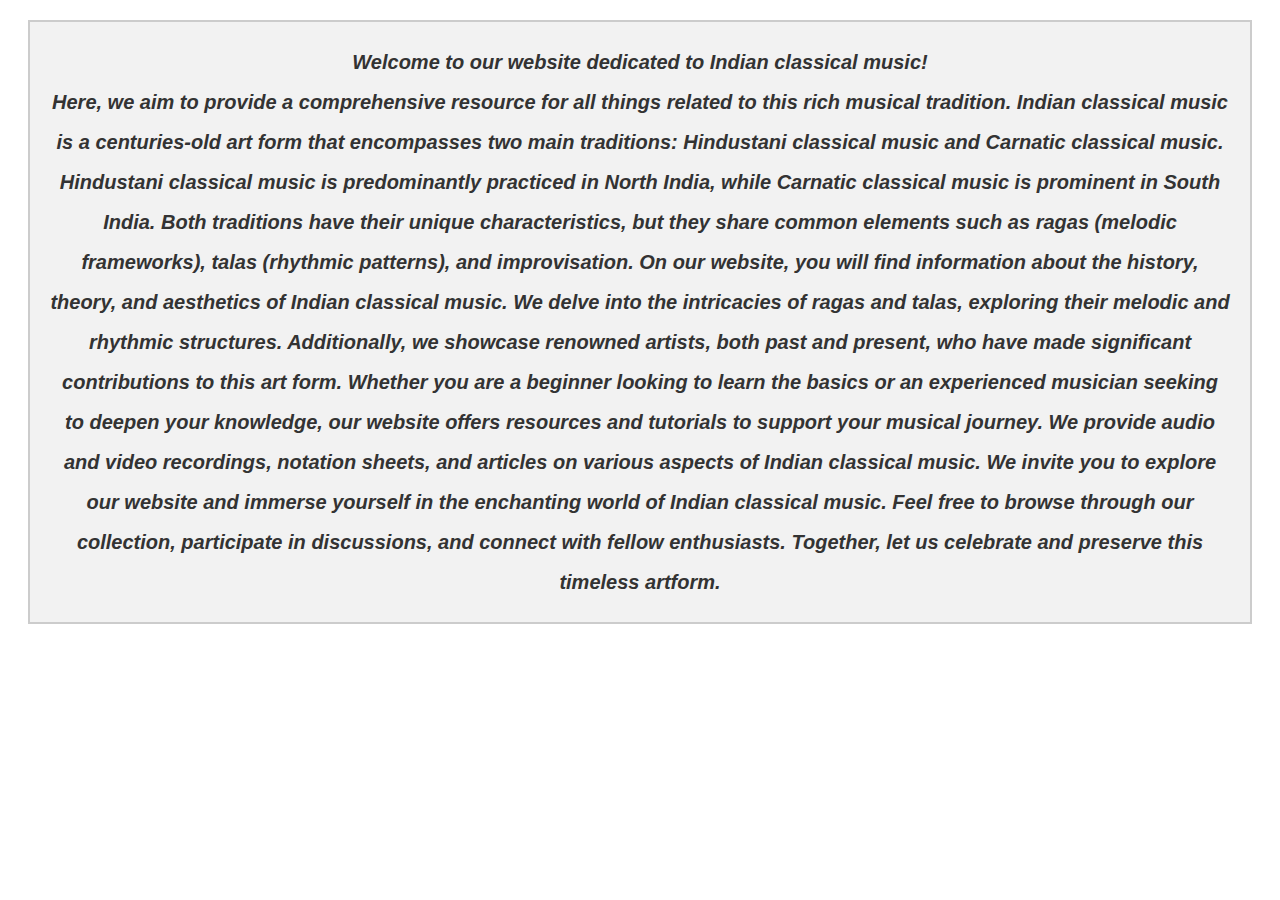
<file: my project/personel project/about1.html>
<!DOCTYPE html>
<html lang="en">
<head>
    <meta charset="UTF-8">
    <meta name="viewport" content="width=device-width, initial-scale=1.0">
    <title>Document</title>
</head>
<body>
    <p style="font-family: Arial, sans-serif; font-style:italic; font-size: 20px; color: #333; font-weight: bold; line-height: 2; text-align: center; margin: 20px; padding: 20px; background-color: #f2f2f2; border: 2px solid #ccc;">
        Welcome to our website dedicated to Indian classical music!
         <br> Here, we aim to provide a comprehensive resource for all things related to this rich musical tradition. Indian classical music is a centuries-old art form that encompasses two main traditions: Hindustani classical music and Carnatic classical music. 
          Hindustani classical music is predominantly practiced in North India, while Carnatic classical music is prominent in South India. Both traditions have their unique characteristics, but they share common elements such as ragas (melodic frameworks), talas (rhythmic patterns), and improvisation. 
          On our website, you will find information about the history, theory, and aesthetics of Indian classical music. We delve into the intricacies of ragas and talas, exploring their melodic and rhythmic structures. Additionally, we showcase renowned artists, both past and present, who have made significant contributions to this art form. 
          Whether you are a beginner looking to learn the basics or an experienced musician seeking to deepen your knowledge, our website offers resources and tutorials to support your musical journey. We provide audio and video recordings, notation sheets, and articles on various aspects of Indian classical music. 
          We invite you to explore our website and immerse yourself in the enchanting world of Indian classical music. Feel free to browse through our collection, participate in discussions, and connect with fellow enthusiasts. Together, let us celebrate and preserve this timeless artform.
        </p>
</body>
</html>
</file>
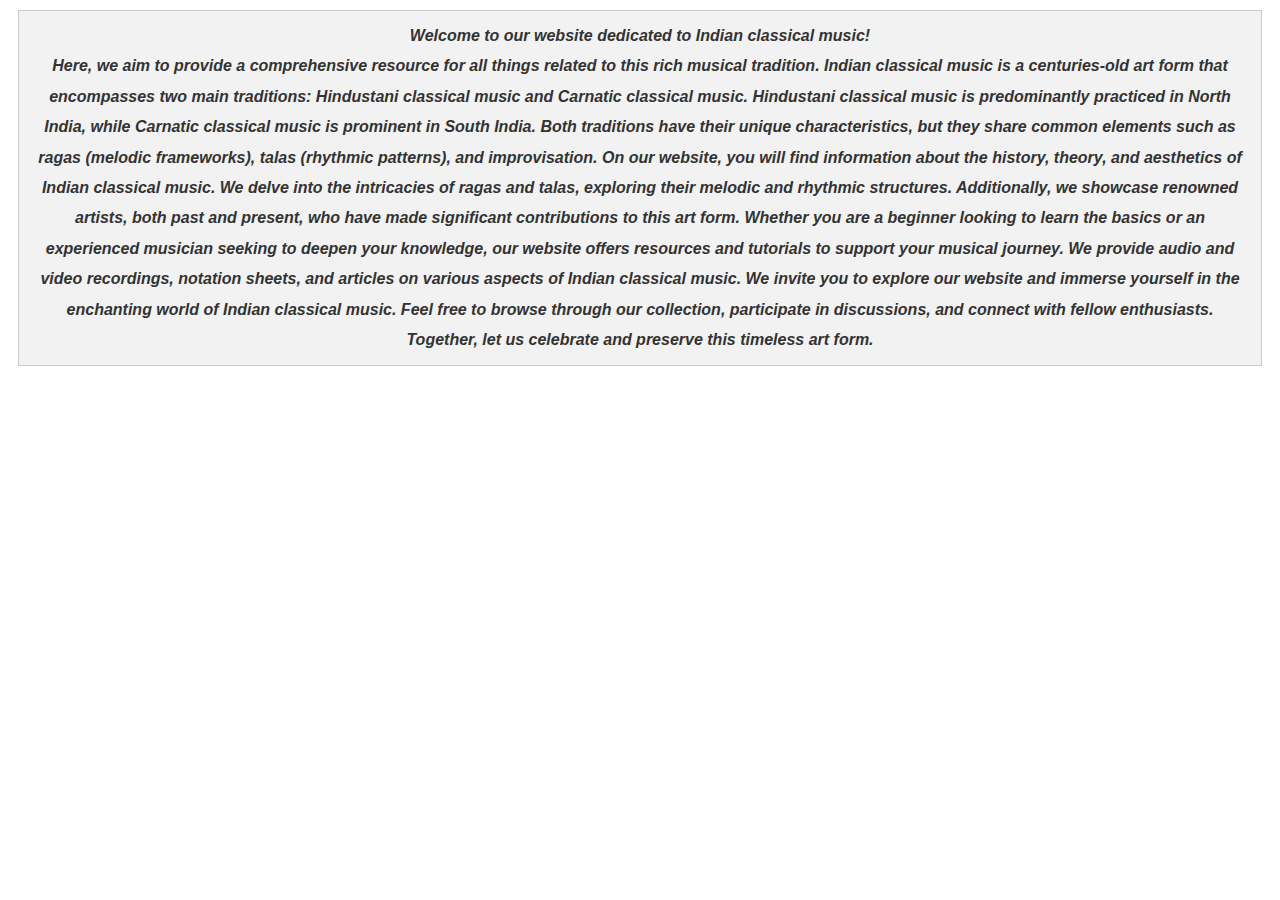
<file: my project/personel project/content.html>
<!DOCTYPE html>
<html lang="en">
<head>
    <meta charset="UTF-8">
    <meta name="viewport" content="width=device-width, initial-scale=1.0">
    <title>Document</title>
</head>
<body>
    <p style="font-family: Arial, sans-serif; font-style:italic; font-size: 16px; color: #333; font-weight: bold; line-height: 1.9; text-align: center; margin: 10px; padding: 10px; background-color: #f2f2f2; border: 1px solid #ccc;">Welcome to our website dedicated to Indian classical music!
        
        <br> Here, we aim to provide a comprehensive resource for all things related to this rich musical tradition. Indian classical music is a centuries-old art form that encompasses two main traditions: Hindustani classical music and Carnatic classical music. 
  
         Hindustani classical music is predominantly practiced in North India, while Carnatic classical music is prominent in South India. Both traditions have their unique characteristics, but they share common elements such as ragas (melodic frameworks), talas (rhythmic patterns), and improvisation. 
          
         On our website, you will find information about the history, theory, and aesthetics of Indian classical music. We delve into the intricacies of ragas and talas, exploring their melodic and rhythmic structures. Additionally, we showcase renowned artists, both past and present, who have made significant contributions to this art form. 
          
         Whether you are a beginner looking to learn the basics or an experienced musician seeking to deepen your knowledge, our website offers resources and tutorials to support your musical journey. We provide audio and video recordings, notation sheets, and articles on various aspects of Indian classical music. 
          
         We invite you to explore our website and immerse yourself in the enchanting world of Indian classical music. Feel free to browse through our collection, participate in discussions, and connect with fellow enthusiasts. Together, let us celebrate and preserve this timeless art form.</p>
</body>
</html>
</file>
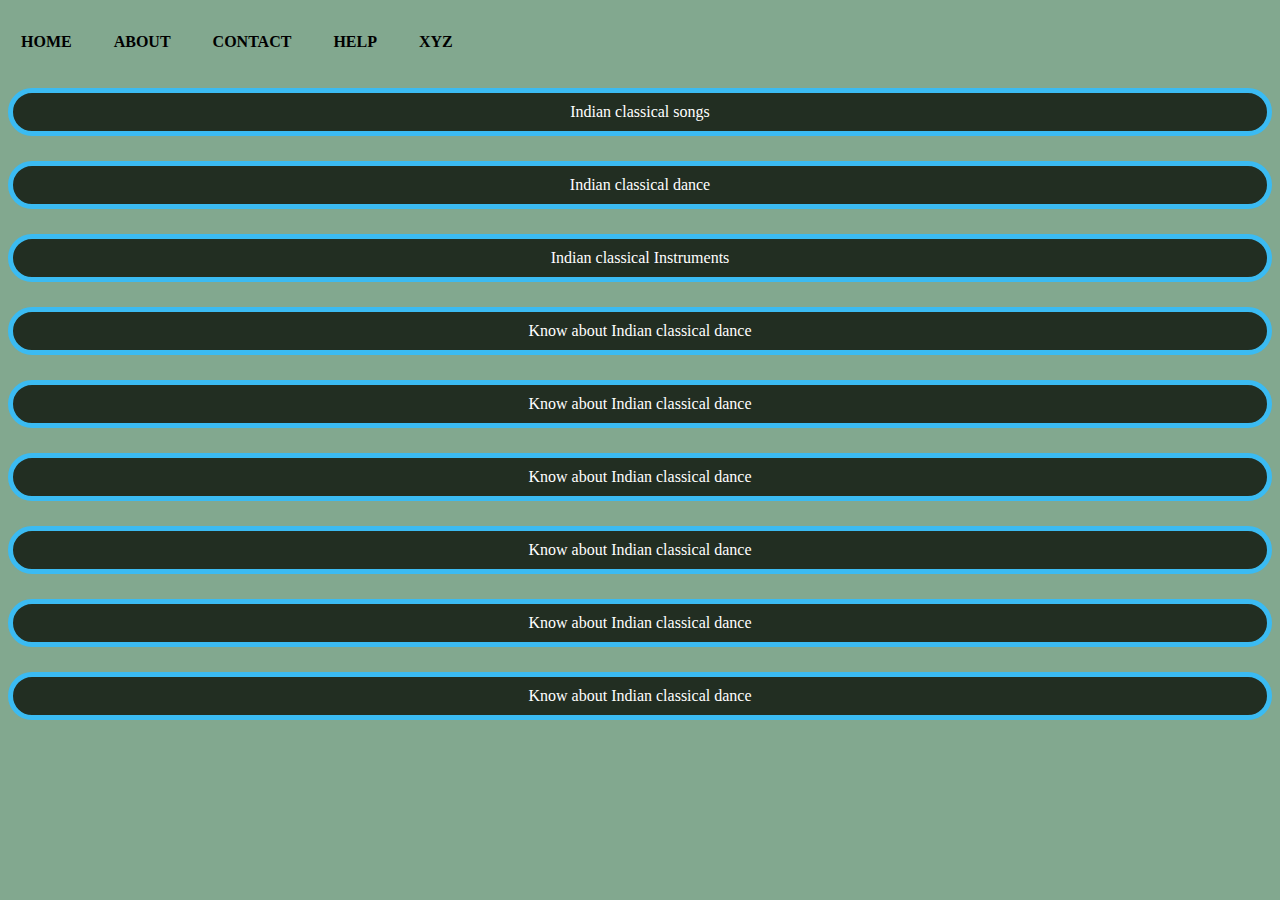
<file: my project/personel project/information.html>
<!DOCTYPE html>
<html lang="en">
<head>
    <meta charset="UTF-8">
    <meta name="viewport" content="width=device-width, initial-scale=1.0">
    <link rel="stylesheet" type="text/css" href="index1.css">
    <title>information</title>
</head>
<body>
              <ul class="navbar">
                <li><a href="index.html">HOME</a></li>
                <li><a href="about1.html">ABOUT</a></li>
                <li><a href="more.html">CONTACT</a></li>
                <li><a href="about1.html">HELP</a></li>
                <li><a href="about1.html">XYZ</a></li>
              </ul>


  <div class="container">
      <a class="next-button" href="notes.html"> Indian classical songs</a>
  </div>
  <div class="container1">
      <a class="next-butt" href="notes2.html"> Indian classical dance</a>
  </div>
  <div class="container1">
    <a class="next-butt" href="notes3.html"> Indian classical Instruments</a>
</div>
<div class="container1">
  <a class="next-butt" href="notes2.html">Know about Indian classical dance</a>
</div>
<div class="container1">
  <a class="next-butt" href="notes2.html">Know about Indian classical dance</a>
</div>
<div class="container1">
  <a class="next-butt" href="notes2.html">Know about Indian classical dance</a>
</div>
<div class="container1">
  <a class="next-butt" href="notes2.html">Know about Indian classical dance</a>
</div>
<div class="container1">
  <a class="next-butt" href="notes2.html">Know about Indian classical dance</a>
</div>
<div class="container1">
  <a class="next-butt" href="notes2.html">Know about Indian classical dance</a>
</div>

</body>
</html>
</file>
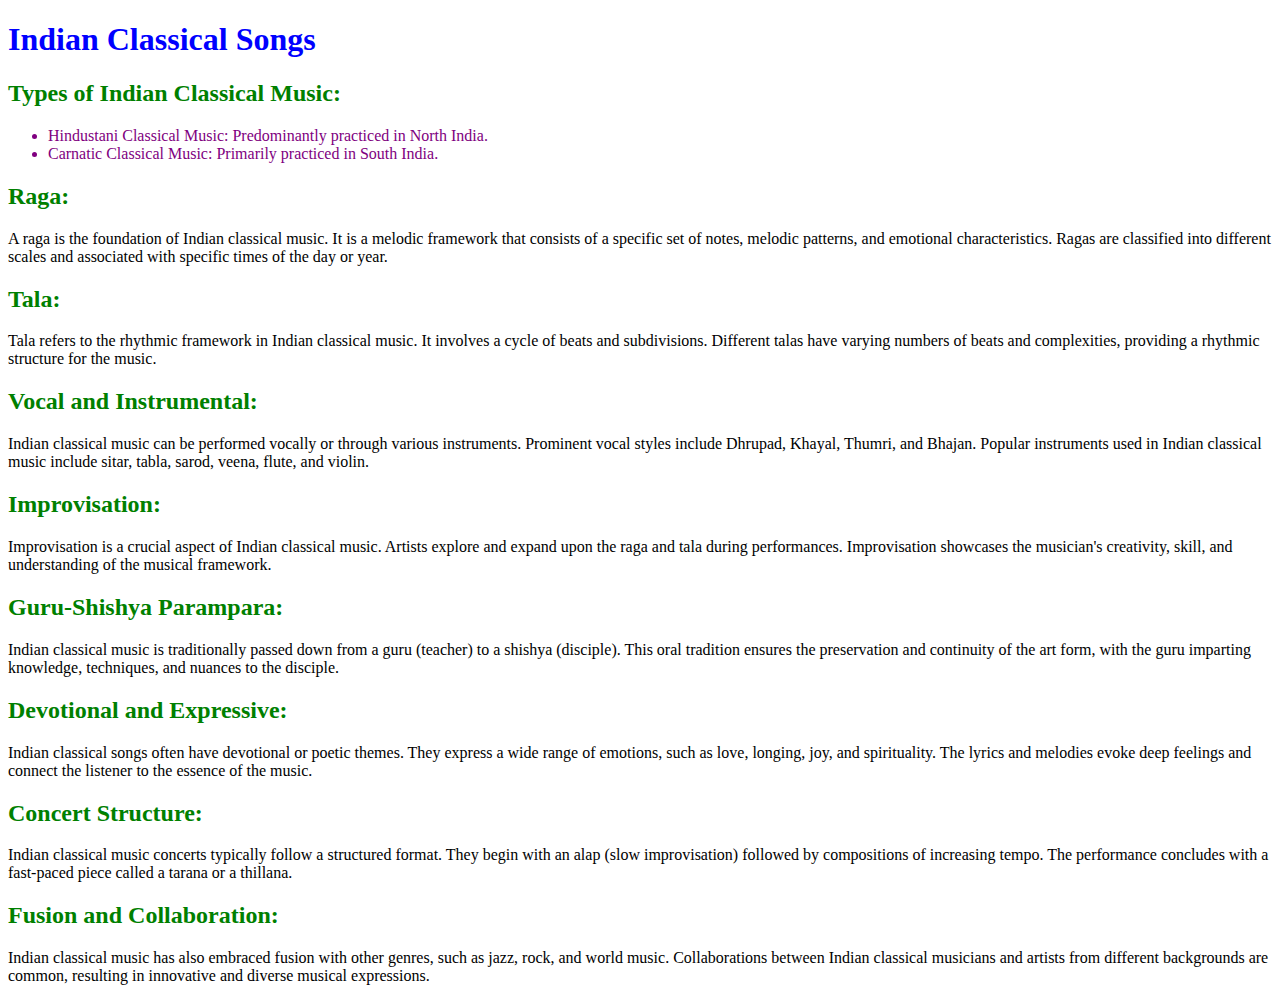
<file: my project/personel project/notes.html>
<!DOCTYPE html>
<html lang="en">
<head>
    <meta charset="UTF-8">
    <meta name="viewport" content="width=device-width, initial-scale=1.0">
    <title>Document</title>
</head>
<body>
   
    <div class="container">
        <h1 style="color: blue;">Indian Classical Songs</h1>
        <h2 style="color: green;">Types of Indian Classical Music:</h2>
        <ul>
            <li style="color: purple;">Hindustani Classical Music: Predominantly practiced in North India.</li>
            <li style="color: purple;">Carnatic Classical Music: Primarily practiced in South India.</li>
        </ul>
         <h2 style="color: green;">Raga:</h2>
        <p>A raga is the foundation of Indian classical music. It is a melodic framework that consists of a specific set of notes, melodic patterns, and emotional characteristics. Ragas are classified into different scales and associated with specific times of the day or year.</p>
         <h2 style="color: green;">Tala:</h2>
        <p>Tala refers to the rhythmic framework in Indian classical music. It involves a cycle of beats and subdivisions. Different talas have varying numbers of beats and complexities, providing a rhythmic structure for the music.</p>
         <h2 style="color: green;">Vocal and Instrumental:</h2>
        <p>Indian classical music can be performed vocally or through various instruments. Prominent vocal styles include Dhrupad, Khayal, Thumri, and Bhajan. Popular instruments used in Indian classical music include sitar, tabla, sarod, veena, flute, and violin.</p>
         <h2 style="color: green;">Improvisation:</h2>
        <p>Improvisation is a crucial aspect of Indian classical music. Artists explore and expand upon the raga and tala during performances. Improvisation showcases the musician's creativity, skill, and understanding of the musical framework.</p>
         <h2 style="color: green;">Guru-Shishya Parampara:</h2>
        <p>Indian classical music is traditionally passed down from a guru (teacher) to a shishya (disciple). This oral tradition ensures the preservation and continuity of the art form, with the guru imparting knowledge, techniques, and nuances to the disciple.</p>
         <h2 style="color: green;">Devotional and Expressive:</h2>
        <p>Indian classical songs often have devotional or poetic themes. They express a wide range of emotions, such as love, longing, joy, and spirituality. The lyrics and melodies evoke deep feelings and connect the listener to the essence of the music.</p>
         <h2 style="color: green;">Concert Structure:</h2>
        <p>Indian classical music concerts typically follow a structured format. They begin with an alap (slow improvisation) followed by compositions of increasing tempo. The performance concludes with a fast-paced piece called a tarana or a thillana.</p>
         <h2 style="color: green;">Fusion and Collaboration:</h2>
        <p>Indian classical music has also embraced fusion with other genres, such as jazz, rock, and world music. Collaborations between Indian classical musicians and artists from different backgrounds are common, resulting in innovative and diverse musical expressions.</p>
    </div>
   
</body>
</html>
</file>
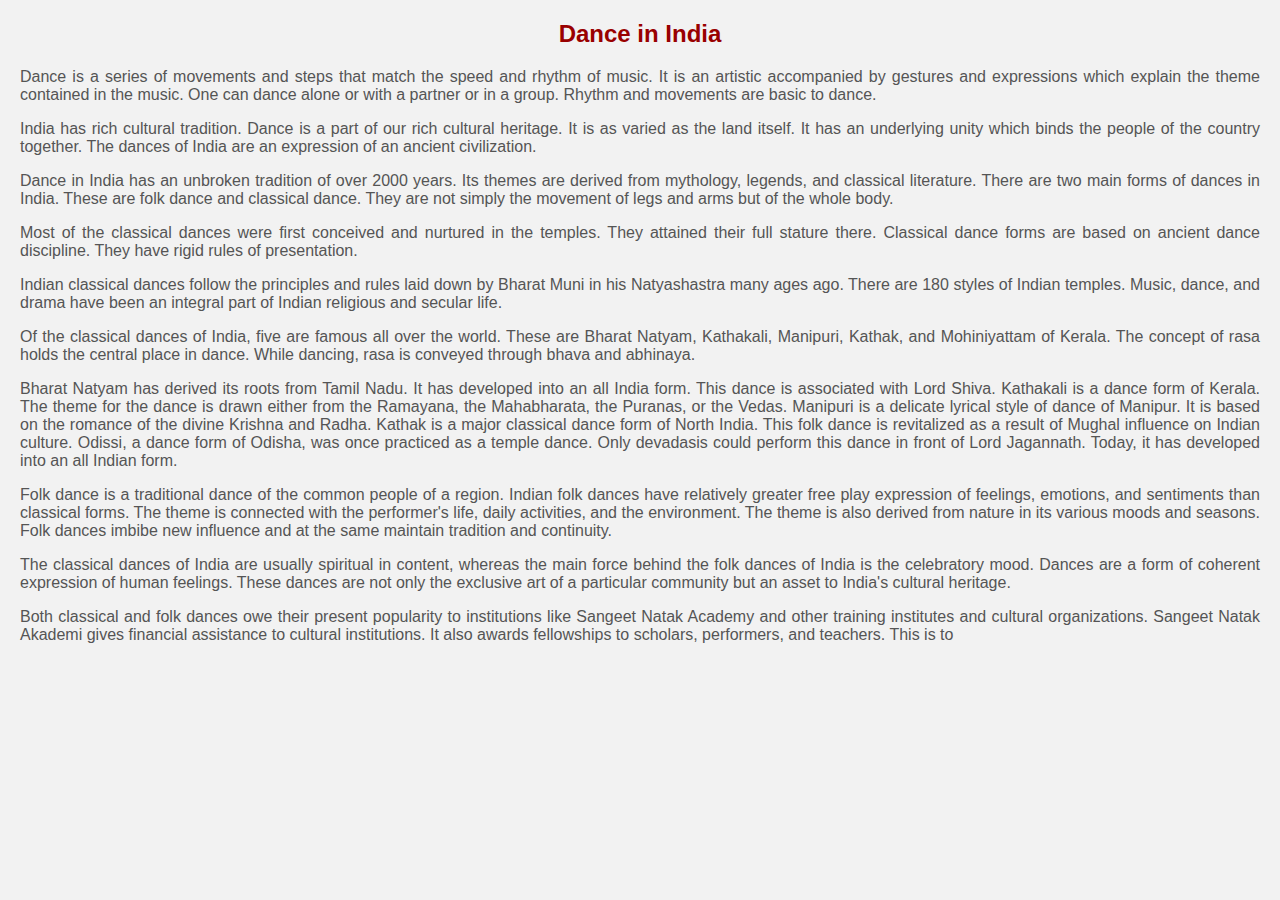
<file: my project/personel project/notes2.html>
<!DOCTYPE html>
<html lang="en">
<head>
    <meta charset="UTF-8">
    <meta name="viewport" content="width=device-width, initial-scale=1.0">
    <title>Document</title>
</head>
<body>
    <style>
        body {
          font-family: Arial, sans-serif;
          background-color: #f2f2f2;
          color: #333;
          margin: 20px;
        }
        h1 {
          text-align: center;
          color: #990000;
          margin-bottom: 20px;
        }
        p {
          text-align: justify;
          margin-bottom: 10px;
        }
      </style>
      <h1 style="font-size: 24px;">Dance in India</h1>
      <p style="color: #555;">Dance is a series of movements and steps that match the speed and rhythm of music. It is an artistic accompanied by gestures and expressions which explain the theme contained in the music. One can dance alone or with a partner or in a group. Rhythm and movements are basic to dance.</p>
      <p style="color: #555;">India has rich cultural tradition. Dance is a part of our rich cultural heritage. It is as varied as the land itself. It has an underlying unity which binds the people of the country together. The dances of India are an expression of an ancient civilization.</p>
      <p style="color: #555;">Dance in India has an unbroken tradition of over 2000 years. Its themes are derived from mythology, legends, and classical literature. There are two main forms of dances in India. These are folk dance and classical dance. They are not simply the movement of legs and arms but of the whole body.</p>
      <p style="color: #555;">Most of the classical dances were first conceived and nurtured in the temples. They attained their full stature there. Classical dance forms are based on ancient dance discipline. They have rigid rules of presentation.</p>
      <p style="color: #555;">Indian classical dances follow the principles and rules laid down by Bharat Muni in his Natyashastra many ages ago. There are 180 styles of Indian temples. Music, dance, and drama have been an integral part of Indian religious and secular life.</p>
      <p style="color: #555;">Of the classical dances of India, five are famous all over the world. These are Bharat Natyam, Kathakali, Manipuri, Kathak, and Mohiniyattam of Kerala. The concept of rasa holds the central place in dance. While dancing, rasa is conveyed through bhava and abhinaya.</p>
      <p style="color: #555;">Bharat Natyam has derived its roots from Tamil Nadu. It has developed into an all India form. This dance is associated with Lord Shiva. Kathakali is a dance form of Kerala. The theme for the dance is drawn either from the Ramayana, the Mahabharata, the Puranas, or the Vedas. Manipuri is a delicate lyrical style of dance of Manipur. It is based on the romance of the divine Krishna and Radha. Kathak is a major classical dance form of North India. This folk dance is revitalized as a result of Mughal influence on Indian culture. Odissi, a dance form of Odisha, was once practiced as a temple dance. Only devadasis could perform this dance in front of Lord Jagannath. Today, it has developed into an all Indian form.</p>
      <p style="color: #555;">Folk dance is a traditional dance of the common people of a region. Indian folk dances have relatively greater free play expression of feelings, emotions, and sentiments than classical forms. The theme is connected with the performer's life, daily activities, and the environment. The theme is also derived from nature in its various moods and seasons. Folk dances imbibe new influence and at the same maintain tradition and continuity.</p>
      <p style="color: #555;">The classical dances of India are usually spiritual in content, whereas the main force behind the folk dances of India is the celebratory mood. Dances are a form of coherent expression of human feelings. These dances are not only the exclusive art of a particular community but an asset to India's cultural heritage.</p>
      <p style="color: #555;">Both classical and folk dances owe their present popularity to institutions like Sangeet Natak Academy and other training institutes and cultural organizations. Sangeet Natak Akademi gives financial assistance to cultural institutions. It also awards fellowships to scholars, performers, and teachers. This is to
</body>
</html>
</file>
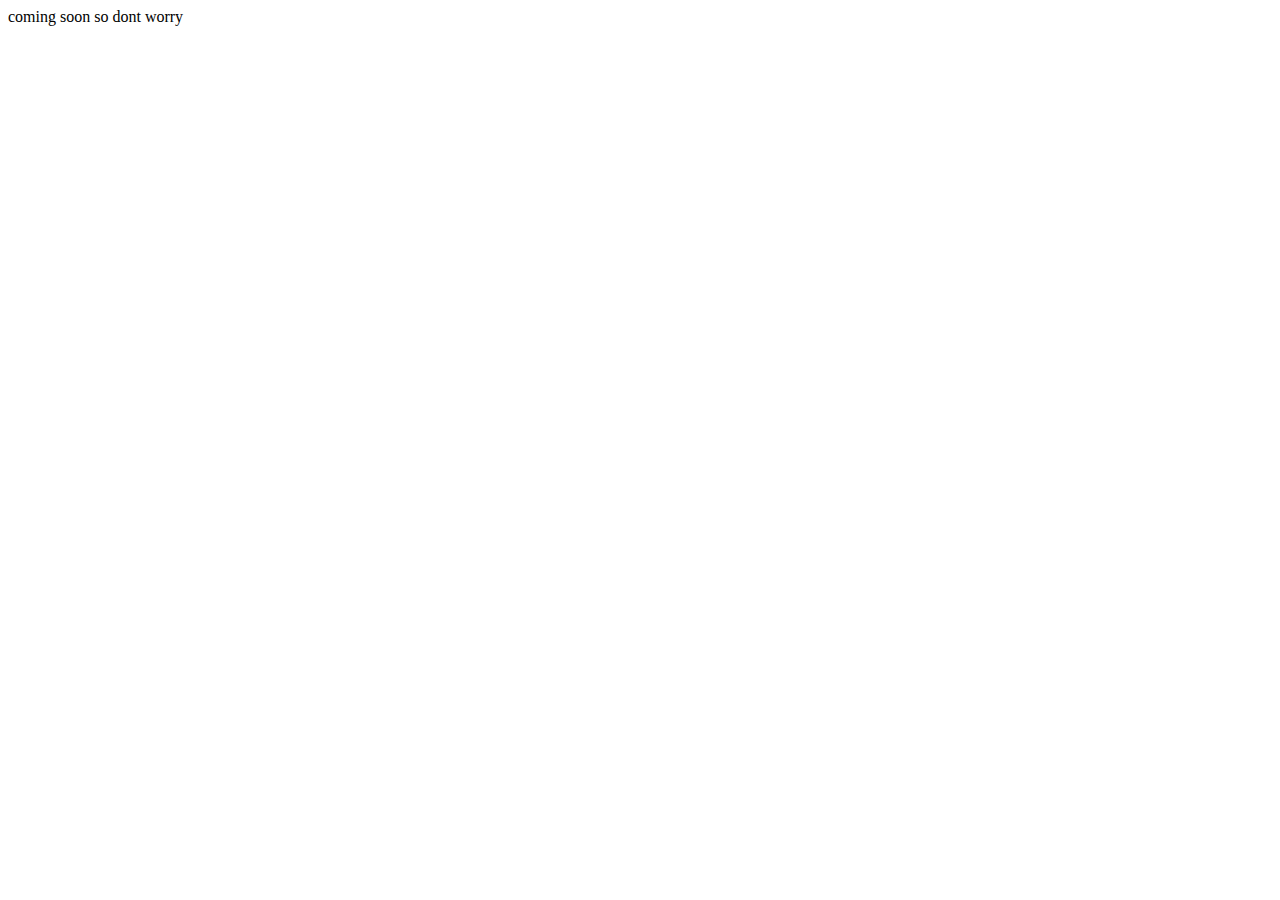
<file: my project/personel project/notes3.html>
<!DOCTYPE html>
<html lang="en">
<head>
    <meta charset="UTF-8">
    <meta name="viewport" content="width=device-width, initial-scale=1.0">
    <title>Document</title>
</head>
<body>
coming soon  so dont worry
</body>
</html>
</file>
<file: my project/personel project/index1.css>
body {
  background-color: rgb(130, 168, 143);
}

.container, .container1 {
  display: flex;
  flex-direction: row; /* Stack elements vertically */
  align-items: center; /* Center elements horizontally */
}


.image {
  width: 100%;
  height: 100%;
  object-fit: cover;
}

.next-button {
  display: block;
  background-color: #222e22;
  color: white;
  padding: 10px;
  text-decoration: none;
  border-radius: 5px;
  width: 1431px;
  text-align: center;
  border: 5px solid #3bbbf2;
  border-radius: 50px;
  margin-top: 80px; /* Add some space between the square and the button */
}
 .next-butt {
  display: block;
  background-color: #222e22;
  color: white;
  padding: 10px;
  text-decoration: none;
  border-radius: 5px;
  width: 1431px;
  text-align: center;
  border: 5px solid #3bbbf2;
  border-radius: 100px;
  margin-top: 25px; /* Add some space between the square and the button */
}

.next-button:hover, .next-butt:hover {
  background-color: #6a8ef3;
}



.navbar {
  list-style-type: none;
  margin-right: 50;
  padding: 0;
  position: absolute;
  top: 0%;
  left: 0%;
  background-color: rgb(130, 168, 143);
}
 .navbar li {
  float: left;
}
 .navbar li a {
  list-style: none;
  height: 50px;
  line-height: 50px;
  font-size: 1rem;
  font-weight: 550;
  display: block;
  padding: 1px 21px;
  color: black;
  text-decoration: none;
}
 .navbar li a:hover {
  background-color:rgb(205, 248, 112);
  border-radius: 100px;
}
 .navbar li a.active {
  background-color: #4CAF50;
  color: rgb(85, 13, 240);
}
</file>
